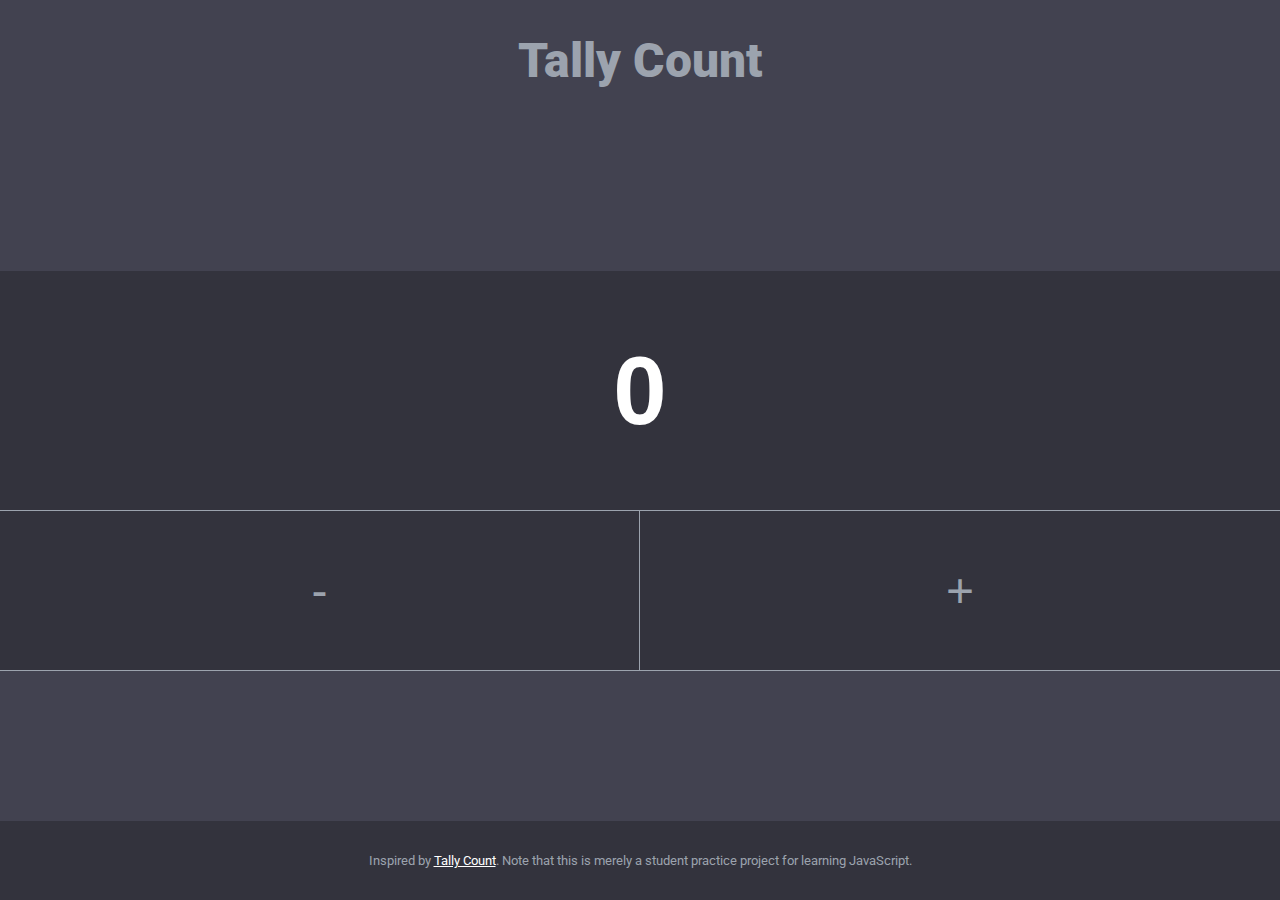
<file: IWA1/index.html>
<!DOCTYPE html>
<html lang="en">
 <head>
    <meta charset="UTF-8">
    <meta http-equiv="X-UA-Compatible" content="IE=edge">
    <meta name="viewport" content="width=device-width, initial-scale=1.0">
     
    <title>Tally Count</title>

    <link rel="stylesheet" href="./styles.css"></linkrel>
    <link rel="preconnect" href="https://fonts.googleapis.com">

    <link rel="preconnect" href="https://fonts.gstatic.com" crossorigin>

    <link href="https://fonts.googleapis.com/css2?family=Overpass:wght@900&family=Roboto:wght@400;900&display=swap" rel="stylesheet">
 
    <script src="./scripts.js" defer></script>
    

 </head>
 <body>

    <header class="header">
        <h1 class="header_title">
            Tally Count
        </h1>
    </header>

    <!-- <aside class="controls">
        <label>
            <span>Display</span>
             <select>
                <option>Single</option>
                <option>Multiple</option>
             </select>
        </label>

        <label>
            <span>Counter</span>
             <select>
                <option>Counter 1</option>
                <option>Counter 2</option>
                <option>Counter 3</option>
             </select>
        </label>

        <button>Settings</button>
    </aside> -->

    <main class="counter">
      <input class="counter_value" data-key="number" readonly value="0">

        <div class="counter_actions">
         <button data-key="subtract" class="counter_button counter_button_first">-</button>
         <button data-key="add" class="counter_button">+</button>
        </div>
    </main>

    <footer class="footer">
        Inspired by <a class="footer_link" href="https://tallycount.app/">Tally Count</a>.
        Note that this is merely a student practice project for learning JavaScript.
    </footer>

 </body>
</html>
</file>
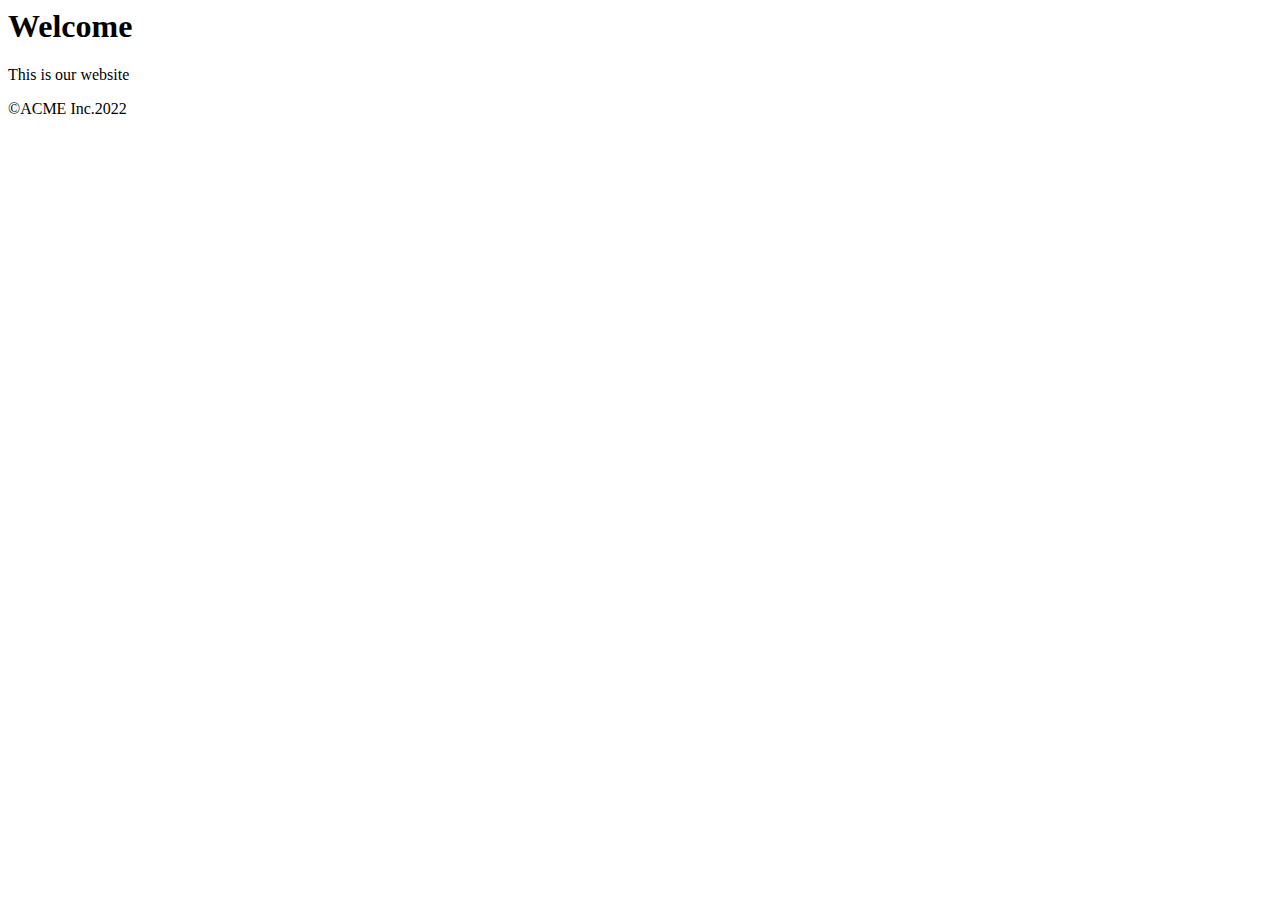
<file: IWA_03/challenge_1/index.html>
<!-- index.html -->

<html>
	<head>
		<script src="./scripts.js" type="module" defer></script>
  </head>

	<body>
		<h1>Welcome</h1>
		<p>This is our website</p>
	</body>
    
	<footer class="footer">Loading...</footer>
</html>
</file>
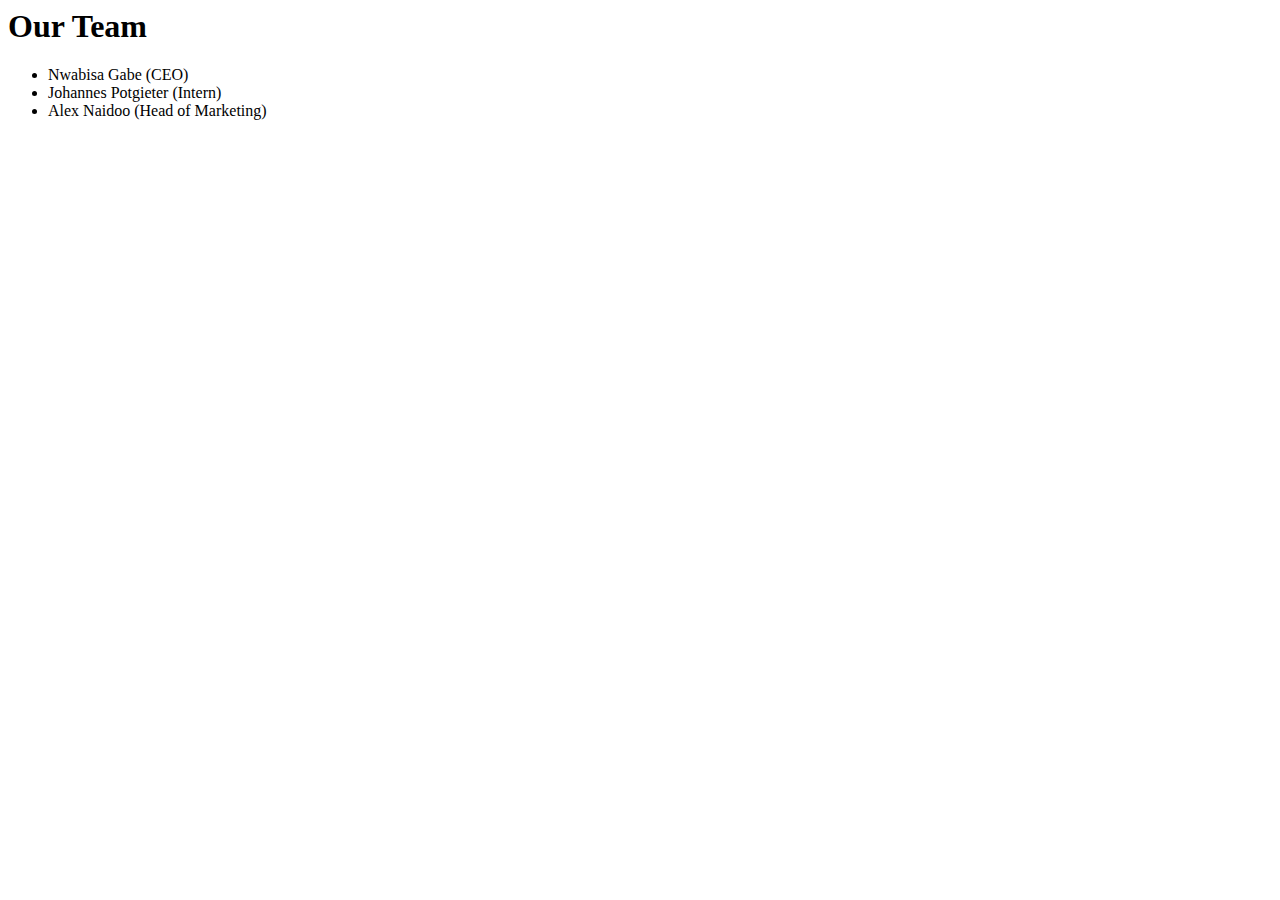
<file: IWA_03/challenge_2/index.html>
<!-- index.html -->

<html>
  <script type="module" src="./nwabisa.js"></script>
  <script type="module" src="./johannes.js"></script>
  <script type="module" src="./alex.js"></script>
  <script type="module" src="./scripts.js"></script>

  <body>
    <h1>Our Team</h1>

    <ul>
      <li id="nwabisa">Loading...</li>
      <li id="johannes">Loading...</li>
      <li id="alex">Loading...</li>
    </ul>
  </body>
</html>
</file>
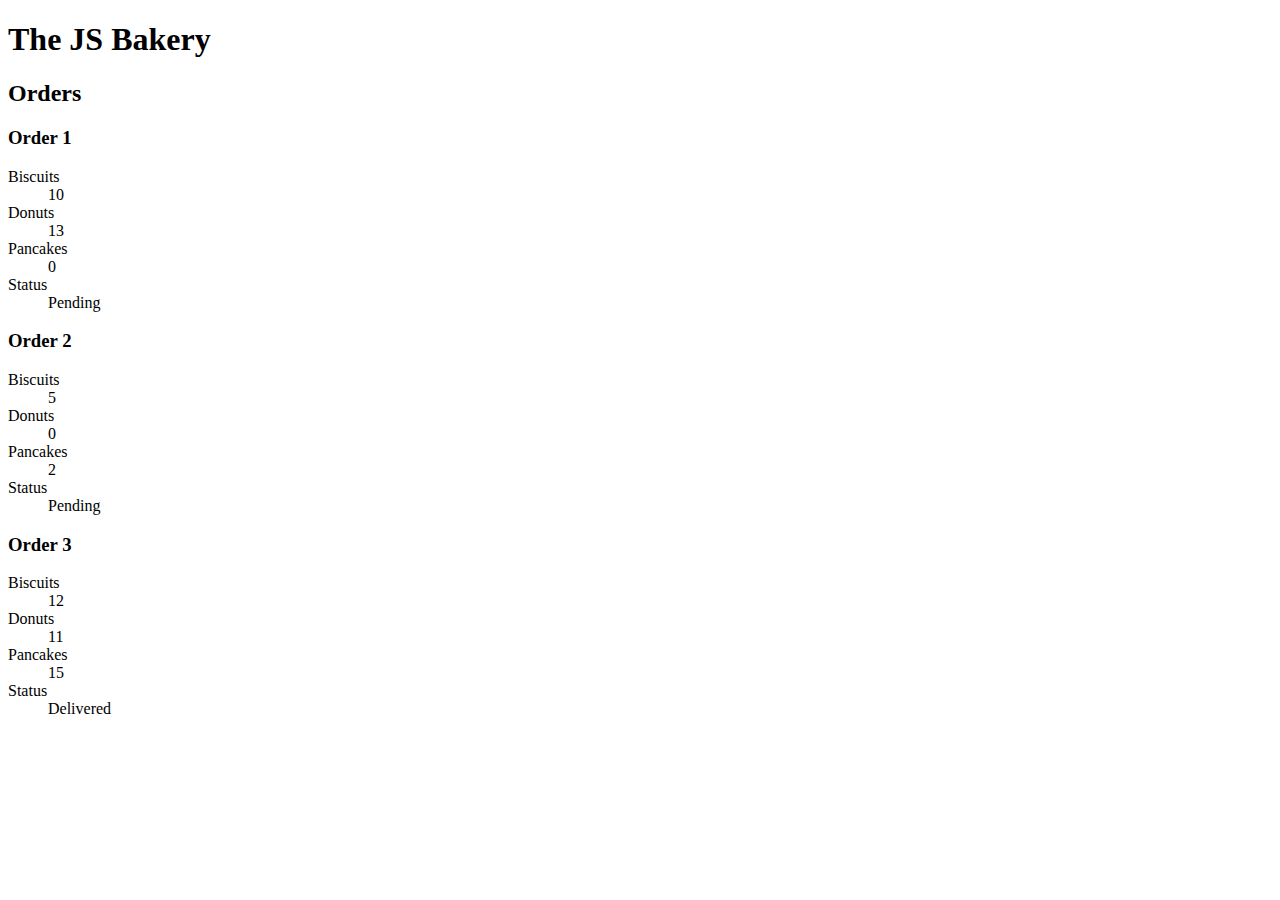
<file: IWA_11/challenge_1/index.html>
<!-- index.html -->

<!DOCTYPE html>
<html lang="en">

<head>
    <meta charset="UTF-8">
    <meta http-equiv="X-UA-Compatible" content="IE=edge">
    <meta name="viewport" content="width=device-width, initial-scale=1.0">
    <title>The JS Bakery</title>
    <script src="./script.js" defer></script>
</head>

<body>
    <h1>The JS Bakery</h1>

    <h2>Orders</h2>

    <section>
        <h3>Order 1</h3>

        <dl 
            data-key="order1" 
            data-biscuits="10" 
            data-donuts="13" 
            data-pancakes="0" 
            data-delivered="false"
        >
            <div class="biscuits">
                <dt>Biscuits</dt>
                <dd class="count">Loading...</dd>
            </div>

            <div class="donuts">
                <dt>Donuts</dt>
                <dd class="count">Loading...</dd>
            </div>

            <div class="pancakes">
                <dt>Pancakes</dt>
                <dd class="count">Loading...</dd>
            </div>

            <div class="status">
                <dt>Status</dt>
                <dd>Loading...</dd>
            </div>
        </dl>

    </section>

    <section>
        <h3>Order 2</h3>

        <dl 
            data-key="order2" 
            data-biscuits="5" 
            data-donuts="0" 
            data-pancakes="2" 
            data-delivered="false"
        >
            <div class="biscuits">
                <dt>Biscuits</dt>
                <dd class="count">Loading...</dd>
            </div>

            <div class="donuts">
                <dt>Donuts</dt>
                <dd class="count">Loading...</dd>
            </div>

            <div class="pancakes">
                <dt>Pancakes</dt>
                <dd class="count">Loading...</dd>
            </div>

            <div class="status">
                <dt>Status</dt>
                <dd>Loading...</dd>
            </div>
        </dl>
    </section>

    <section>
        <h3>Order 3</h3>

        <dl 
            data-key="order3" 
            data-biscuits="12" 
            data-donuts="11" 
            data-pancakes="15" 
            data-delivered="true"
        >
            <div class="biscuits">
                <dt>Biscuits</dt>
                <dd class="count">Loading...</dd>
            </div>

            <div class="donuts">
                <dt>Donuts</dt>
                <dd class="count">Loading...</dd>
            </div>

            <div class="pancakes">
                <dt>Pancakes</dt>
                <dd class="count">Loading...</dd>
            </div>

            <div class="status">
                <dt>Status</dt>
                <dd>Loading...</dd>
            </div>
        </dl>
    </section>
</body>

</html>
</file>
<file: IWA1/styles.css>
:root {
    --color-green: #31c48d;
    --color-white: #ffffff;
    --color-dark-grey: #33333d;
    --color--medium-grey: #424250;
    --color--light-grey: #9ca3ae;
}

* {
    box-sizing: border-box;
}

html {
    height: 100vh;
}

body {
    margin: 0;
    background: var(--color--medium-grey);
    color: var(--color-white);
    font-family: Roboto, Arial, Helvetica, sans-serif;
    display: flex;
    flex-direction: column;
    justify-content: space-between;
    height: 100%;
}

/* header */

.header {
    text-align: center;
}

.header_title {
    font-size: 3rem;
    font-weight: 900;
    color: var(--color--light-grey);
}

/* controls */

.controls {
    background: yellow;
}

/* counter */

.counter {
    background: var(--color-dark-grey);
}

.counter_value {
    width: 100%;
    height: 15rem;
    text-align: center;
    font-size: 6rem;
    font-weight: 900;
    background: none;
    color: var(--color-white);
    border-width: 0;
    border-bottom: 1px solid var(--color--light-grey);
}

.counter_actions {
    display: flex;
}

.counter_button {
    background: none;
    width: 50%;
    border-width: 0;
    color: var(--color--light-grey);
    font-size: 3rem;
    height: 10rem;
    border-bottom: 1px solid var(--color--light-grey);
    transition: transform 0.1s;
    transform: translateY(0);
}

.counter_button:active {
    background: var(--color--medium-grey);
    transform: translateY(2%);
}
.counter_button_first {
    border-right: 1px solid var(--color--light-grey);
}

/* footer */

.footer {
    background: var(--color-dark-grey);
    color: var(--color--light-grey);
    padding: 2rem;
    font-size: 0.8rem;
    text-align: center;
}

.footer_link {
    color: var(--color-white);
}
</file>
